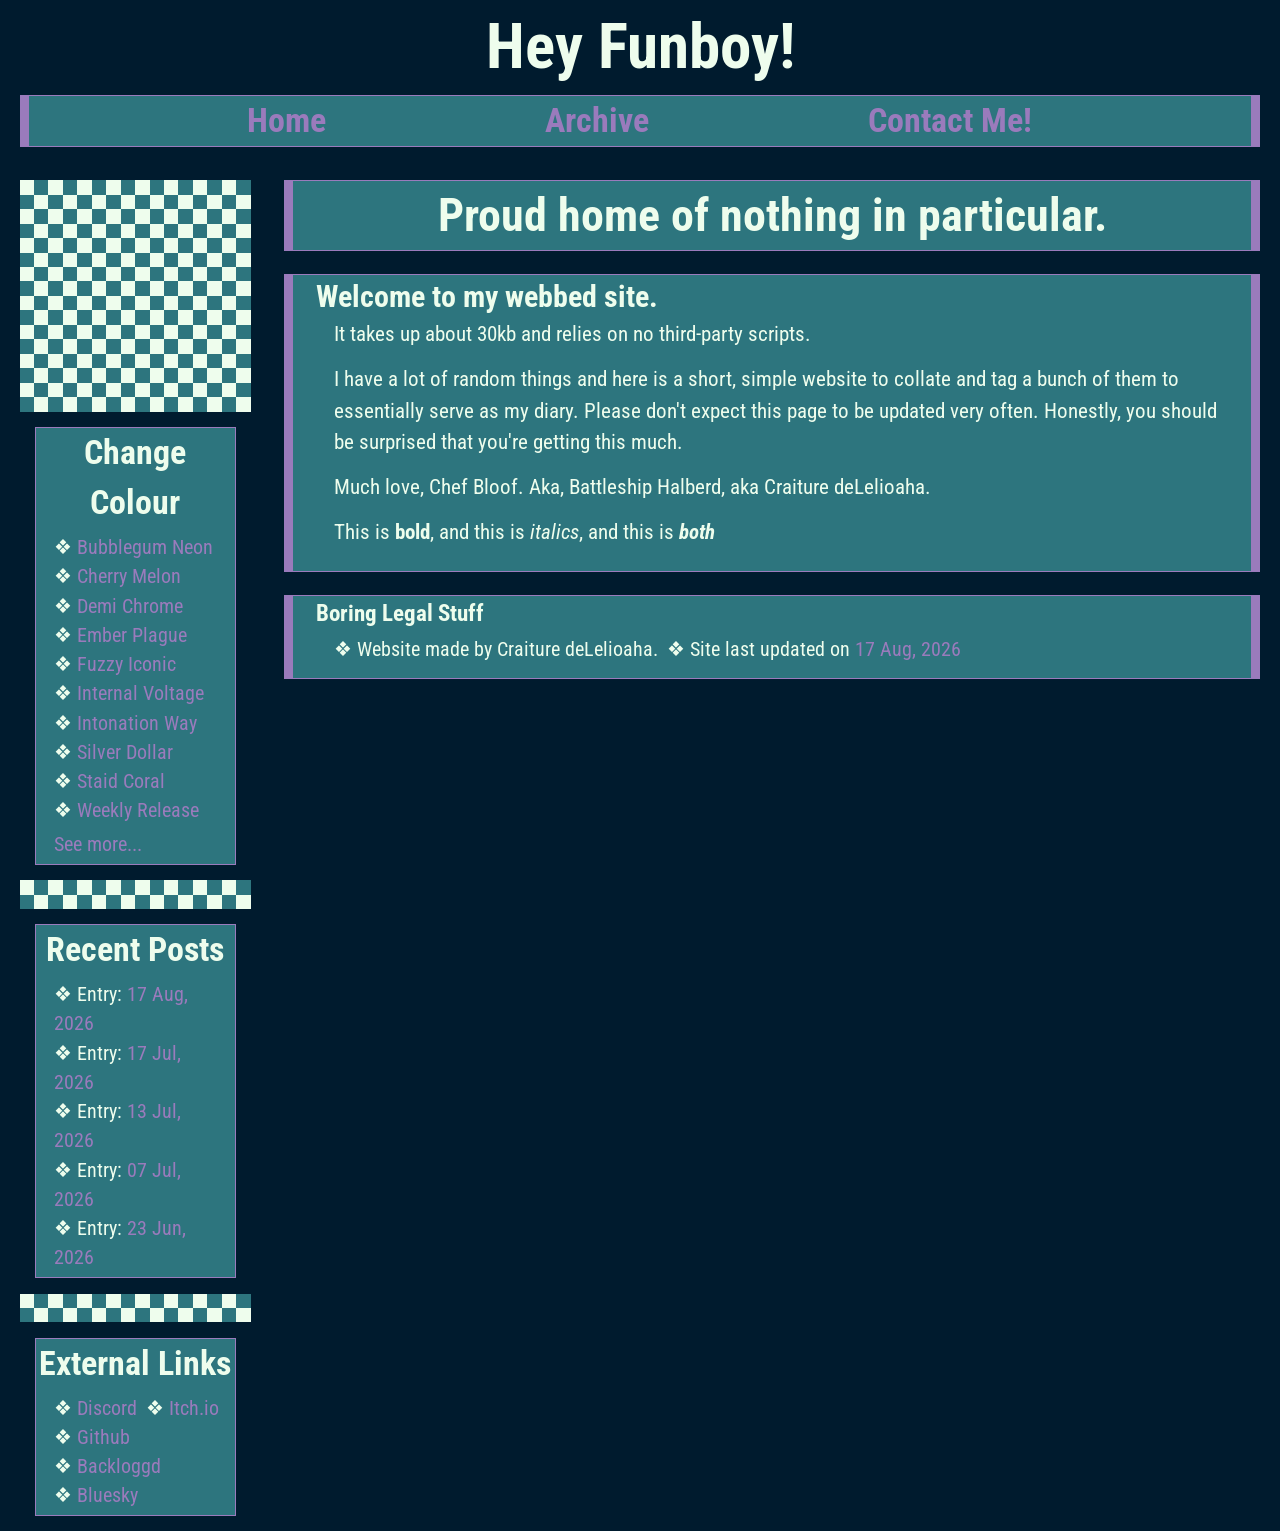
<file: index.html>
<!DOCTYPE html>
<html lang="en-GB">
	<head>
		<meta charset="utf-8">
		<meta name="viewport" content="width=device-width, initial-scale=1">
		<link rel="icon" type="image/x-icon" href="css/favicon.ico">
		<style>
			:root {--m-a: #000000; --m-b: #443344;--m-c: #889988;--m-d: #fefefe;}

			*,*::before,*::after {box-sizing: border-box;}

			body {
				margin: 0;
				background: var(--m-d);
				font-family: "Roboto Condensed", sans-serif;
				line-height: 1.5;
				color: var(--m-a);
			}

			::selection { background: var(--m-b); color: var(--m-d);}

			@font-face {
				font-family: "Roboto Condensed";
				src: url("css/Roboto_Condensed-Regular.woff2") format("woff2");
				font-weight: 400;
				font-display: swap;
			}

			@font-face {
				font-family: "Roboto Condensed";
				src: url("css/Roboto_Condensed-Italic.woff2") format("woff2");
				font-weight: 400;
				font-style: italic;
				font-display: swap;
			}

			@font-face {
				font-family: "Roboto Condensed";
				src: url("css/Roboto_Condensed-Bold.woff2") format("woff2");
				font-weight: 700;
				font-display: swap;
			}

			@font-face {
				font-family: "Roboto Condensed";
				src: url("css/Roboto_Condensed-BoldItalic.woff2") format("woff2");
				font-weight: 700;
				font-style: italic;
				font-display: swap;
			}

			header,	h1,	h2,	h3 {text-align: center;	}
			h1 {font-size: calc(36px + 3vmin); margin: 0; }
			h2 {font-size: calc(28px + 2vmin); margin: 0; }
			h3 {font-size: calc(20px + 1.5vmin); margin: 0; }
			h4 {font-size: calc(16px + 1.5vmin); margin: 0; }
			h5 {font-size: calc(12px + 1.25vmin); margin: 0; }
			p  {font-size: calc(12px + 1vmin); margin: 0 0 1.5vmin; padding-inline: 2vmin; }
			li {font-size: calc(15px + 0.5vmin); margin-inline: 0.5vmin;}
			strong, #bold {	font-weight: 700; }
			a { color: var(--m-b); text-decoration: none;}
			a:hover, a:hover * { color: var(--m-a); }

			main {
				display: flex; 
				justify-content: center;
				padding-inline: calc(15px + 0.5vmin); 
			}

			.gridContainer {
				display: grid;
				grid-template-columns:
				calc(20% - 0.5 * (20px + 1.5vmin))
					calc(80% - 0.5 * (20px + 1.5vmin));
				grid-template-areas:
					"topbar topbar"
					"left center";
				gap: calc(20px + 1.5vmin);
				width: 100%;
			}

			#topbar {
				grid-area: topbar;
				display: flex;
				align-items: center;
				justify-content: space-evenly;
				background: var(--m-c);
				font-size: calc(20px + 1.5vmin);
				border: 0.1vmin solid var(--m-b);
				border-right: 1.0vmin solid var(--m-b);
				border-left: 1.0vmin solid var(--m-b);
			}
			
			#left {
				grid-area: left;
			}

			#center {
				grid-area: center;
			}
			
			#center > div {
				border: 0.1vmin solid var(--m-b);
				background: var(--m-c);
				gap: calc(20px + 1.5vmin);
			}

			#center > div:not(.subheader, .chess) {
				margin: 2.5vmin 0;
				padding-left: 2.5vmin;
				padding-bottom: 1vmin;
			}

			#center > div:not(.chess) {
				border-left: 1.0vmin solid var(--m-b);
				border-right: 1.0vmin solid var(--m-b);
			}

			#left p {
				font-size: calc(15px + 0.5vmin);
				margin: 0.5vmin 0;
			}

			.subheader {margin-top: 0;}

			ul {
				display: flex;
				flex-wrap: wrap;
				list-style-position: inside;
				margin: 0.5vmin;
				padding-left: 1vmin;
				list-style-type: "❖ ";
			}

			#allPosts, #allThemes {	flex-direction: row;}
			.chess {margin: 0; padding: 0;}

			.inset {
				margin: calc(6.25% + 0.1vmin);
				overflow: hidden;
				background: var(--m-c);
				border: 0.1vmin solid var(--m-b);
			}

			.board, .shortboard {
				display: flex;
				flex-wrap: wrap;
				align-items: stretch;
				align-content: stretch;
				justify-content: center;
				margin: auto;
				max-width: 100%;
				max-height: 100%;
			}

			.board {aspect-ratio: 1; }

			.shortboard {aspect-ratio: 8; }

			.step_wrapper {
				display: flex;
				width: 100%;
			}

			.step_box {
				display: flex;
				align-items: center;
				justify-content: center;
				width: 6.25%;
				transition: background 0.2s ease, color 0.2s ease;
			}

			/* Base board pattern */
			.unselected {
				background: var(--m-c);
			}

			.selected {
				background: var(--m-a);
				color: var(--m-d);
			}

			/* Interaction */
			.step_box:hover {
				background: var(--m-b);
			}

			@media (max-width: 768px) {
				.gridContainer {
					grid-template-columns: 100% ;
					grid-template-areas:
						"topbar"
						"left"
						"center";
					gap:0px;
					width: 100%;
					padding-right: 0px;
				}

				#left,
				#center {
					margin: 1vmin 20px;
				}
			}

		</style>
		<title>Craiture's Blog</title>
		<script src="css/content.js"></script>
	</head>
	<body>
		<header>
			<h1>Hey Funboy!</h1>
		</header>
		<main>
			<div class="gridContainer">
				<div id="topbar">
					<h3><a href="#entry0">Home</a></h3>
					<h3><a href="#entry1">Archive</a></h3>
					<h3><a href="#entry2">Contact Me!</a></h3>
				</div>
				<aside id="left">
					<div class="chess">
						<section class="board"></section>
					</div>
					<div class="inset">
						<h3>Change Colour</h3>
						<ul id="themes"></ul>
						<p><a href="#entry3">See more...</a></p>
					</div>
					<div class="chess">
						<section class="shortboard"></section>
					</div>
					<div class="inset">
						<h3>Recent Posts</h3>
						<ul id="recentPosts"></ul>
					</div>
					<div class="chess">
						<section class="shortboard"></section>
					</div>
					<div class="inset">
						<h3>External Links</h3>
						<ul>
							<li><a href="https://discord.gg/qbQa2Vy2cA">Discord</a></li>
							<li><a href="https://battleship-halbird.itch.io/">Itch.io</a></li>
							<li><a href="https://github.com/Battleship-Halberd">Github</a></li>
							<li><a href="https://backloggd.com/u/Chef_Bloof/">Backloggd</a></li>
							<li><a href="https://bsky.app/profile/umlammergeier.bsky.social/">Bluesky</a></li>
						</ul>
					</div>
				</aside>
				<section id="center">
					<div class="subheader"><h2>Proud home of nothing in particular.</h2></div>
					<div id="entries"></div>
					<div>
						<h5>Boring Legal Stuff</h5>
						<ul>
							<li>Website made by Craiture deLelioaha.</li>
							<li id="lastUpdated"></li>
						</ul>
					</div>
				</section>
			</div>
			<script>
			function generateThemes() {
				const list = document.getElementById("themes");
				const all = document.getElementById("allThemes");
				list.innerHTML = ""; if(all) all.innerHTML = "";
				const makeLink = (name, colors) => Object.assign(document.createElement("a"), {
					href:"javascript:void(0)",
					textContent:name,
					onclick:()=>theme(...colors)
				});
				const makeItem = pair => {
					const li = document.createElement("li");
					li.append(makeLink(pair.names[0], pair.colors), " ",
							makeLink(pair.names[1], [...pair.colors].reverse()));
					return li;
				};
				[...themePairs].sort(()=>Math.random()-.5).slice(0,10)
					.sort((a,b)=>a.names[0].localeCompare(b.names[0]))
					.forEach(p=>list.appendChild(makeItem(p)));
				if(all) [...themePairs].sort((a,b)=>a.names[0].localeCompare(b.names[0]))
					.forEach(p=>all.appendChild(makeItem(p)));
			}
			function applyRandomTheme(){
				const p = themePairs[Math.random()*themePairs.length|0];
				Math.random()<.5 ? theme(...p.colors) : theme(p.colors[3],p.colors[2],p.colors[1],p.colors[0]);
			}
			function theme(a,b,c,d){
				document.documentElement.style.cssText =
				`--m-a:${a};--m-b:${b};--m-c:${c};--m-d:${d}`;
			}
			function makeBoard(el, rows, cols) {
				let html = '';
				for (let y = 0; y < rows; y++) {
					html += '<div class="step_wrapper">';
					for (let x = 0; x < cols; x++) {
						html += `<div class="step_box ${(x + y) % 2 ? 'unselected' : 'selected'}"></div>`;
					}
					html += '</div>';
				}
				el.innerHTML = html;
			}
			document.onclick = e => {
				const b = e.target.closest('.step_box');
				if (b) b.classList.toggle('selected'), b.classList.toggle('unselected');
			};
			const entriesContainer = document.getElementById('entries');
			const recentPosts = document.getElementById('recentPosts');
			diaryEntries.forEach((entry, i) => {
				const div = document.createElement('div');
				div.className = 'entry';
				div.id = `entry${i}`;
				div.style.display = 'none';
				div.innerHTML = `<h4>${entry.title}</h4>${entry.content}`;
				entriesContainer.appendChild(div);
			});
			const allPostsList = document.getElementById('allPosts');
			if (allPostsList) {
				diaryEntries.forEach((entry, i) => {
					const li = document.createElement('li');
					li.innerHTML = `Entry: <a href="#entry${i}">${entry.title}</a>`;
					allPostsList.appendChild(li);
				});
			}
			const startIndex = Math.max(0, diaryEntries.length - 5);
			for (let i = diaryEntries.length - 1; i >= startIndex; i--) {
				const li = document.createElement('li');
				li.innerHTML = `Entry: <a href="#entry${i}">${diaryEntries[i].title}</a>`;
				recentPosts.appendChild(li);
			}
			function showEntry(i) {
				diaryEntries.forEach((_, idx) => {
					document.getElementById(`entry${idx}`).style.display = 'none';
				});
				document.getElementById(`entry${i}`).style.display = 'block';
			}
			function showFromHash() {
				const m = location.hash.match(/entry(\d+)/);
				if (m) showEntry(parseInt(m[1]));
			}
			function lastUpdated() {
				const latestIndex = diaryEntries.length - 1;
				const latest = diaryEntries[latestIndex];

				document.getElementById("lastUpdated").innerHTML =
					`Site last updated on <a href="#entry${latestIndex}">${latest.title}</a>`;
			}

			window.addEventListener('hashchange', showFromHash);
			window.addEventListener('load', () => {
				applyRandomTheme(); 
				generateThemes();
				showFromHash();
				lastUpdated();
				document.querySelectorAll('.board').forEach(b => makeBoard(b, 16, 16));
				document.querySelectorAll('.shortboard').forEach(b => makeBoard(b, 2, 16));
				if (!location.hash) showEntry(0);
			});
			</script>
		</main>
	</body>
</html>
</file>
